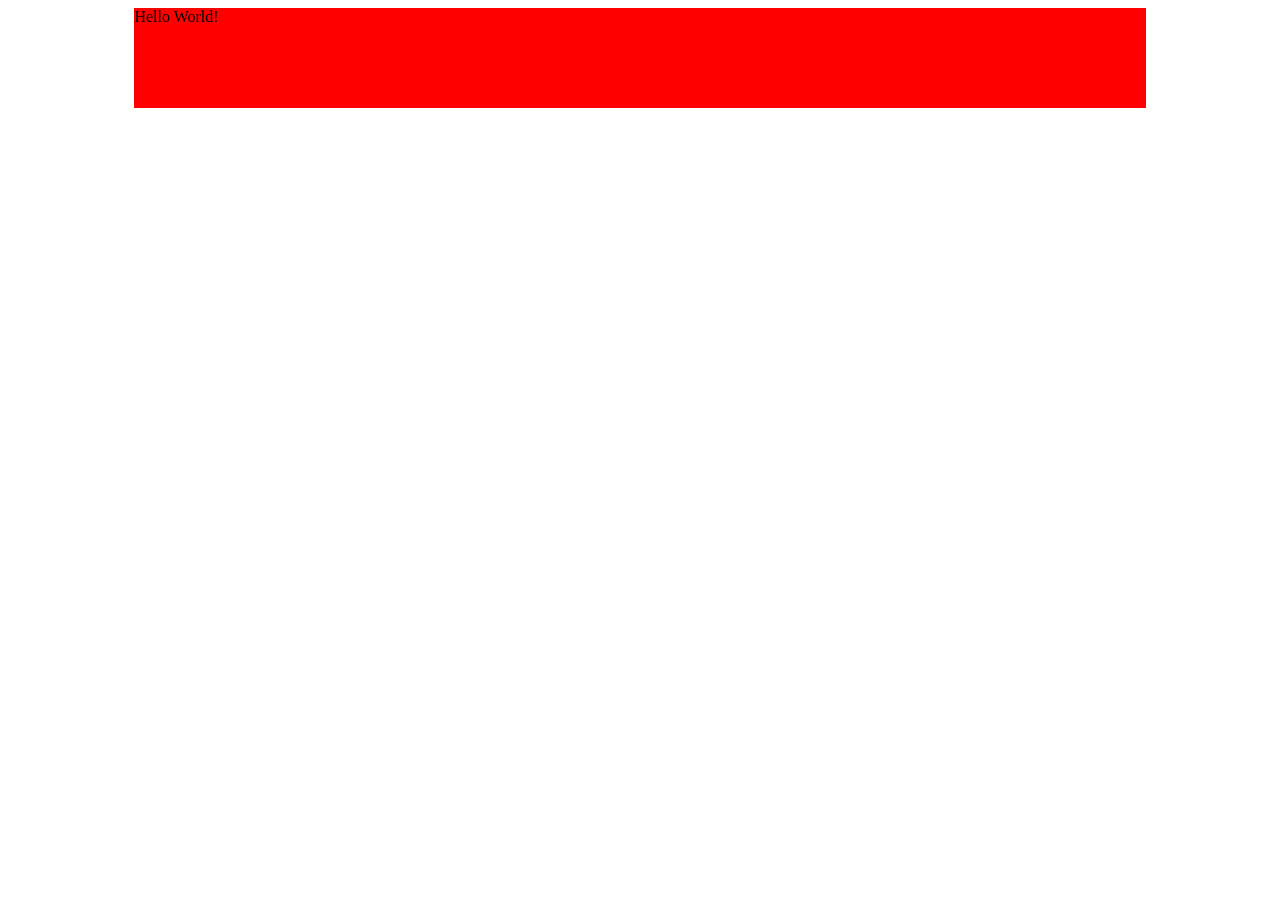
<file: index.html>
<!DOCTYPE html>
<html lang="en">
	<head>
		<meta charset="utf-8">
		<meta name="viewport" content="width=device-width">
		<title></title>

		<!--put your external stylesheet links here-->
		<link rel="stylesheet" href="css/style.css">
		<!--[if IE<9]>
			<link rel="stylesheet" href="css/style.ie.css">
		<![endif]-->
	</head>

	<body>
	    <div id="mydiv">
        Hello World!
        </div>
		<!--put your initial page content here-->
			
		<!--you can also use this space for internal scripts or stylesheets;
		place these within <script> or <style> tags-->

		<!--put your external script links here-->
		<script type="text/javascript" src="js/main.js"></script>
	</body>
</html>
</file>
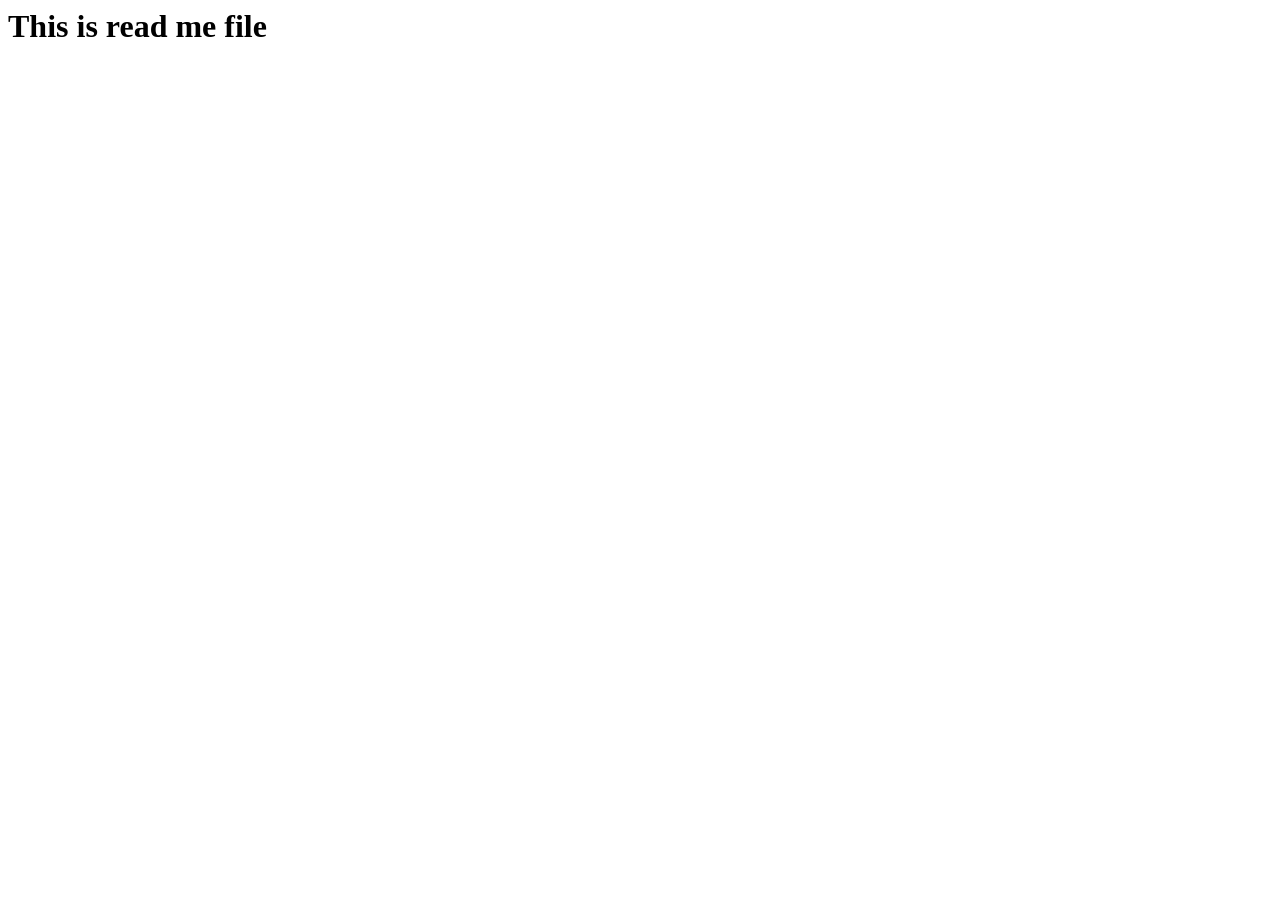
<file: README.html>
<html>
      <head>
        <meta charset="UTF-8">
        <title>README.md</title>
      </head>
      <body>
        <h1 id="this-is-read-me-file">This is read me file</h1>

      </body>
    </html>
</file>
<file: css/style.css>
/* Stylesheet by Xinyi Liu, 2017 */
#mydiv {
    background-color: red;
    width: 80%;
    margin: 0 auto;
    height: 100px;
}
</file>
